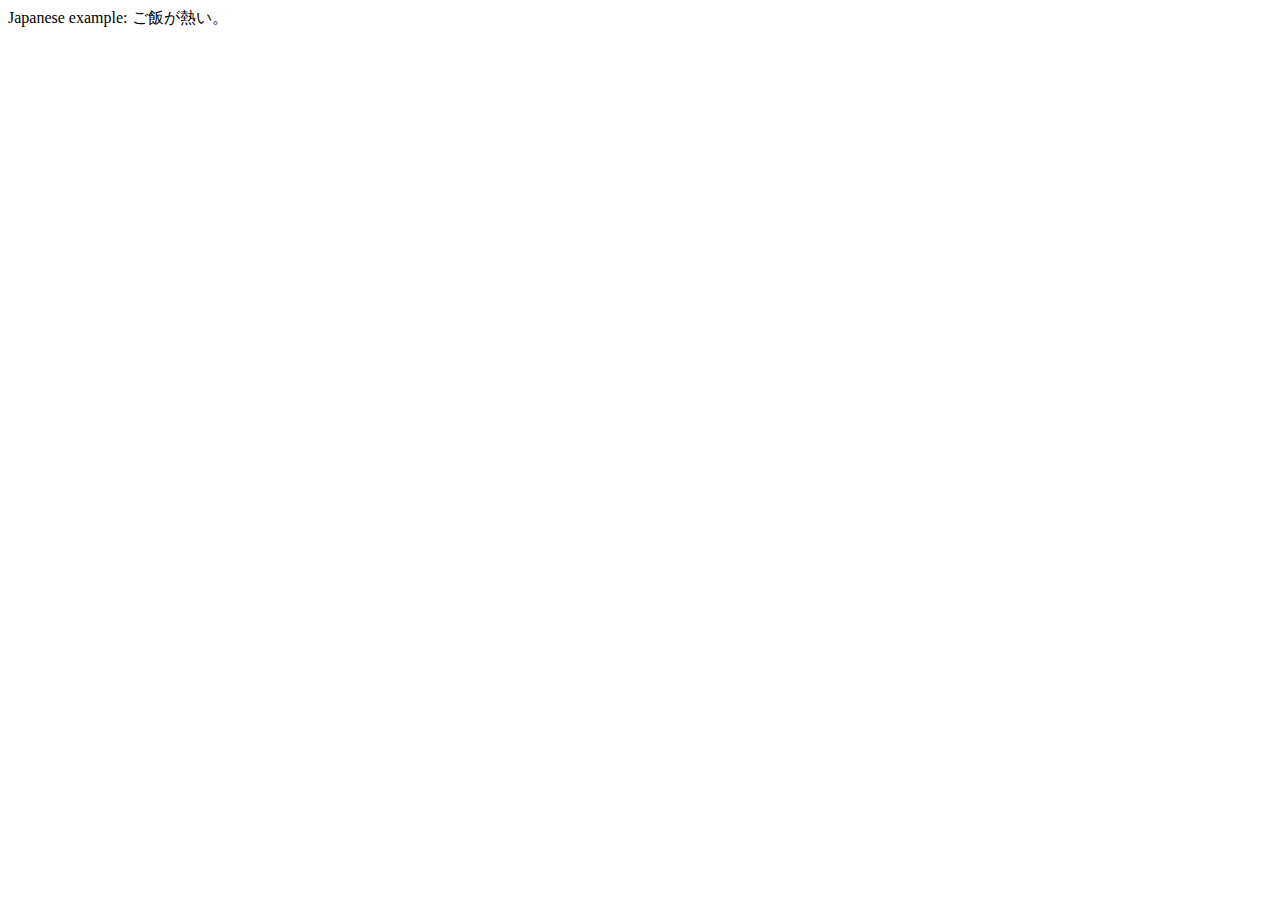
<file: index.html>
<html>

    <head>
        <meta charset="utf-8">
        <meta name="description" content="The Pakistan Post Webpage for
        both customers and employees.">
        <title>Pakistan Post Homepage</title>
        <link rel="shortcut icon" href="images/Favicon.ico" type="image/x-icon" />
    </head>
    <body>
        <p>Japanese example: ご飯が熱い。</p>

    </body>
</html>
</file>
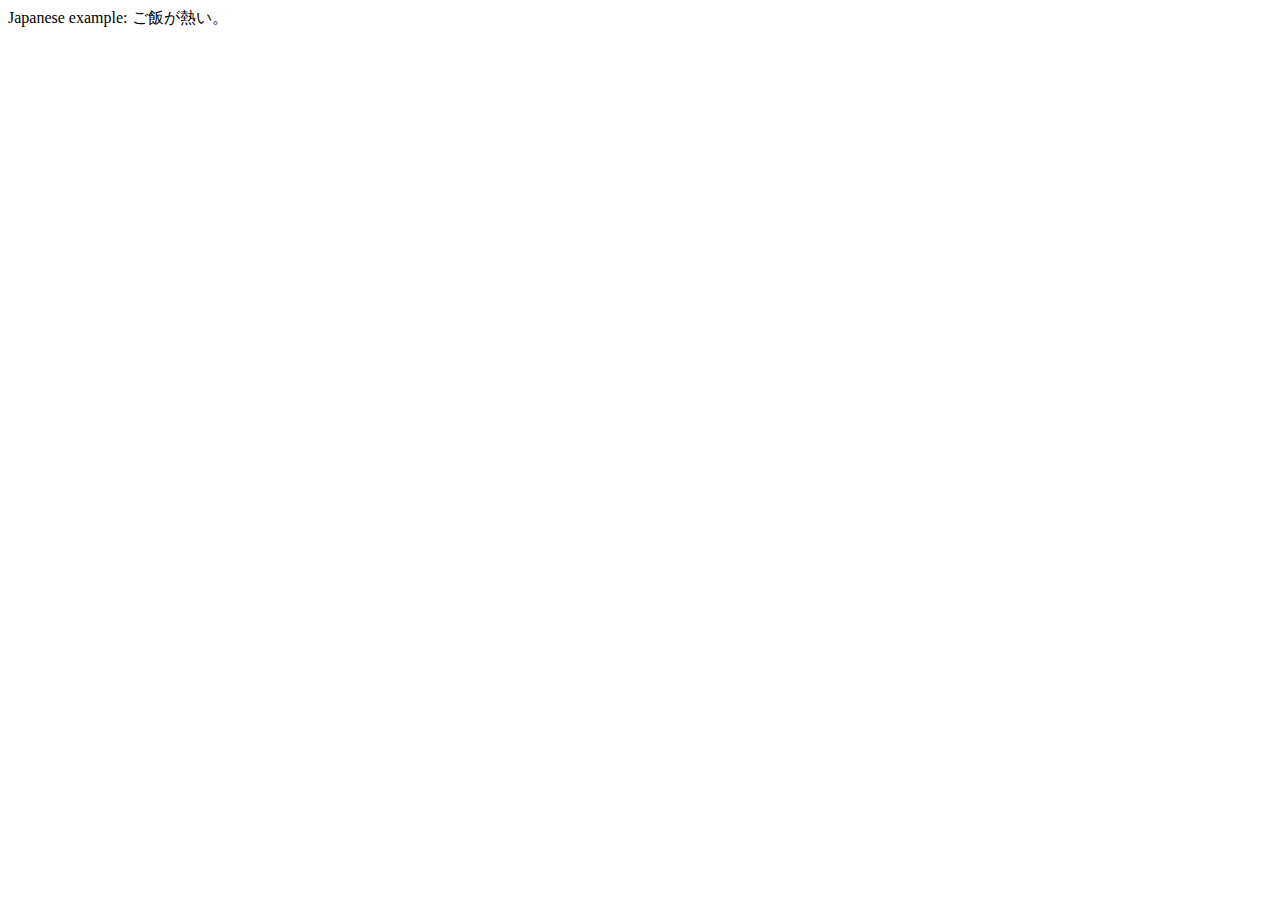
<file: html/index.html>
<html>

    <head>
        <meta charset="utf-8">
        <meta name="description" content="The Pakistan Post Webpage for
        both customers and employees.">
        <title>Pakistan Post Homepage</title>
        <link rel="shortcut icon" href="../images/Favicon.ico" type="image/x-icon" />
    </head>
    <body>
        <p>Japanese example: ご飯が熱い。</p>

    </body>
</html>
</file>
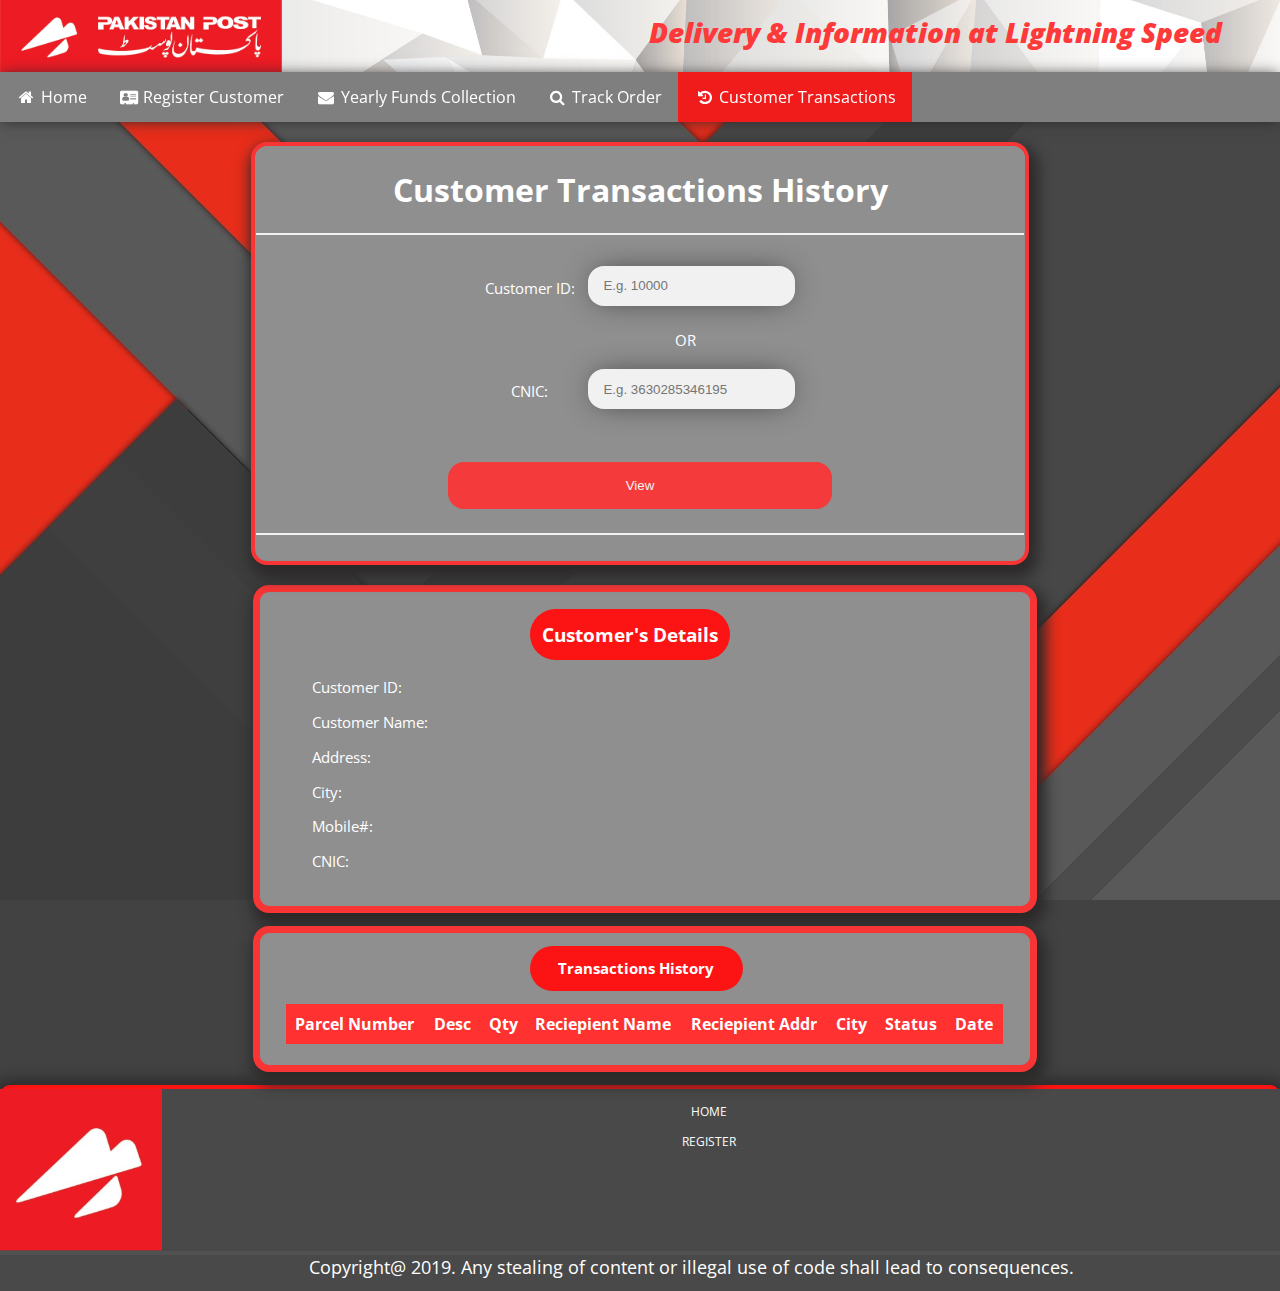
<file: html/cutomer-transactions.html>
<html>
<link href="https://fonts.googleapis.com/css?family=Open+Sans" rel="stylesheet">
<link rel="stylesheet" href="Web_Styling.css">
<link rel="stylesheet" href="https://cdnjs.cloudflare.com/ajax/libs/font-awesome/4.7.0/css/font-awesome.min.css">

<head>
    <meta charset="utf-8">
    <meta name="description" content="The Pakistan Post Webpage for
        both customers and employees.">
    <title>Pakistan Post Homepage</title>
    <link rel="shortcut icon" href="../images/Favicon.ico" type="image/x-icon" />
</head>

<body class="bg-image">
    <div id="d01">
        <img id="i01" src="../images/New Logo PPO.jpg">
        <h1 id="h01"><i>Delivery & Information at Lightning Speed</i></h1>
    </div>
    <ul id="ul3">
        <li><a href="main.html"><i class="fa fa-fw fa-home"></i> Home</a></li>
        <li><a href="Register.html"><i class="fa fa-fw fa-address-card"></i> Register Customer</a></li>
        <li><a href="Earning.php"><i class="fa fa-fw fa-envelope"></i> Yearly Funds Collection</a></li>
        <li><a href="track-order.php"><i class="fa fa-fw fa-search"></i> Track Order</a></li>
        <li><a class="active" href="cutomer-transactions.html"><i class="fa fa-fw fa-history"></i> Customer
                Transactions</a></li>
    </ul>
    <div id="d06">
        <h1 align="center">Customer Transactions History</h1>
        <form name="reg" action="Earning.php" method="post">
            <table align="center">
                <hr>
                <tr>
                    <td id="td2">Customer ID:</td>
                    <td><input type="text" name="CustID" value="" placeholder="E.g. 10000"></td>
                </tr>
                <tr>
                    <td></td>
                    <td id="td2">OR</td>
                </tr>
                <tr>
                    <td id="td2">CNIC:</td>
                    <td><input type="text" name="CNIC" value="" placeholder="E.g. 3630285346195"></td>
                </tr>
                <tr>
                    <td></td>
                </tr>
            </table>
            <input class="registerbtn2" type="submit" name="View" value="View">
        </form>
        <hr>
    </div>
    <div id="div-4">
        <h2 id="h08">Customer's Details</h2>
        <table class="display-table3" align="center">
            <tr>
                <td id="td4">Customer ID:</td>
            </tr>
            <tr>
                <td id="td4">Customer Name:</td>
            </tr>
            <tr>
                <td id="td4">Address:</td>
            </tr>
            <tr>
                <td id="td4">City:</td>
            </tr>
            <tr>
                <td id="td4">Mobile#:</td>
            </tr>
            <tr>
                <td id="td4">CNIC:</td>
            </tr>
        </table>
    </div>
    <div id="div-4">
        <h2 id="h07">Transactions History</h2>
        <table border="true" class="display-table3" align="center">
            <tr>
                <th>Parcel Number</th>
                <th>Desc</th>
                <th>Qty</th>
                <th>Reciepient Name</th>
                <th>Reciepient Addr</th>
                <th>City</th>
                <th>Status</th>
                <th>Date</th>
            </tr>
        </table>
    </div>
    <br>
    <br>
    <br>
    <div class="footer">
        <img src="../images/Favicon.ico" style="float:left; height: 90%">
        <div class="footer-elements">
            <ul id="ul1">
                <li><a href="main.html"><label id="fit1">HOME</label></a></li>
            </ul>
            <ul id="ul1">
                <li><a href="register.html"><label id="fit1">REGISTER</label></a></li>
            </ul>
        </div>
        <div class="footer1">
            <label id="cp1">Copyright@ 2019. Any stealing of content or illegal use of code shall lead to
                consequences.</label>
        </div>
    </div>
</body>

</html>
</file>
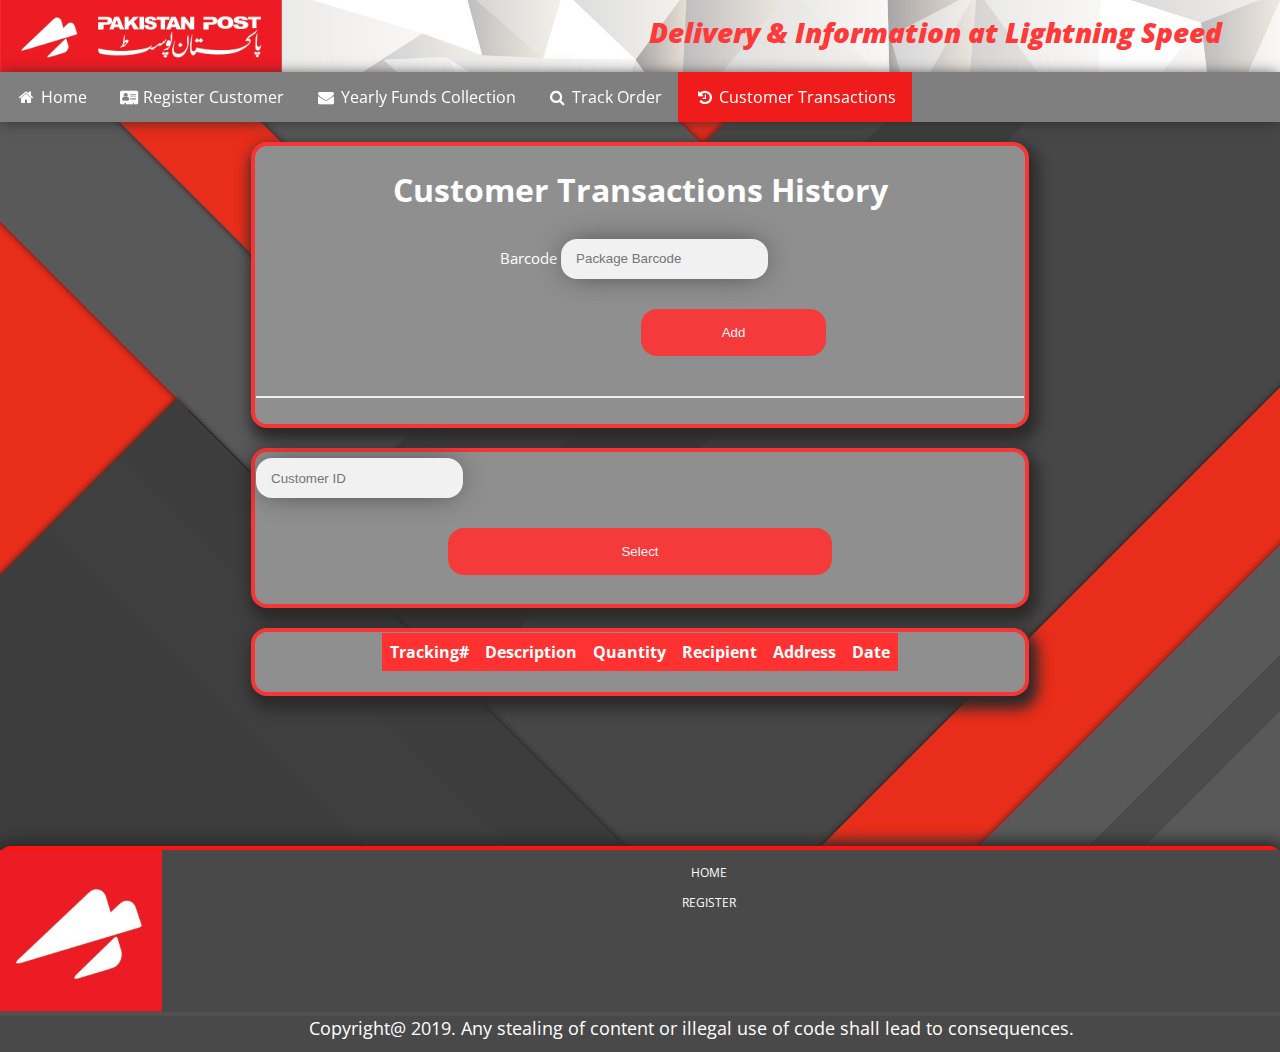
<file: html/Invoice.html>
<html>
<link href="https://fonts.googleapis.com/css?family=Open+Sans" rel="stylesheet">
<link rel="stylesheet" href="Web_Styling.css">
<link rel="stylesheet" href="https://cdnjs.cloudflare.com/ajax/libs/font-awesome/4.7.0/css/font-awesome.min.css">

<head>
    <meta charset="utf-8">
    <meta name="description" content="The Pakistan Post Webpage for
        both customers and employees.">
    <title>Pakistan Post Homepage</title>
    <link rel="shortcut icon" href="../images/Favicon.ico" type="image/x-icon" />
</head>

<body class="bg-image">
    <div id="d01">
        <img id="i01" src="../images/New Logo PPO.jpg">
        <h1 id="h01"><i>Delivery & Information at Lightning Speed</i></h1>
    </div>
    <ul id="ul3">
        <li><a href="main.html"><i class="fa fa-fw fa-home"></i> Home</a></li>
        <li><a href="Register.html"><i class="fa fa-fw fa-address-card"></i> Register Customer</a></li>
        <li><a href="Earning.php"><i class="fa fa-fw fa-envelope"></i> Yearly Funds Collection</a></li>
        <li><a href="track-order.php"><i class="fa fa-fw fa-search"></i> Track Order</a></li>
        <li><a class="active" href="Invoice.html"><i class="fa fa-fw fa-history"></i> Customer
                Transactions</a></li>
    </ul>
    <div id="d06">
            <form onsubmit="showInfo(document.getElementById('PostalCode').value); return false"  id="testform" >
                    <h1 align="center">Customer Transactions History</h1>
                    <table id="input_table" class="display-table7" align="center">
                        <tr>
                            <td id="td2">
                                Barcode
                                <input id = "PostalCode" type="text" placeholder="Package Barcode" required pattern = "[0-9]{8}">
                                <input class="registerbtn2" type="submit" name="Display" value="Add">
                            </td>
                        </tr>
                    </table>
            </form>        
        <hr>
    </div>
    <div id="d06" name = "CustomerDiv">
        <form class = "unhide" onsubmit="verify_customer(document.getElementById('CustomerID').value); return false"  id="Customer Form" >
            <table id="input_table" class="display-table7 " align="center">
                <tr>
                    <input id = "CustomerID" type="text" placeholder="Customer ID" required pattern = "[0-9]{5}">
                    <input class="registerbtn2" type="submit" name="Display" value="Select">
                </tr>
            </table>
        </form>
    </div>
    <div id="d06">
        <table id = "results" class = "display-table2" align="center">
            <tr>
                <th>Tracking#</th>
                <th>Description</th>
                <th>Quantity</th>
                <th>Recipient</th>
                <th>Address</th>
                <th>Date</th>
            </tr>
        </table>
    </div>  
    <br>
    <br>
    <br>
    <div class="footer">
        <img src="../images/Favicon.ico" style="float:left; height: 90%">
        <div class="footer-elements">
            <ul id="ul1">
                <li><a href="main.html"><label id="fit1">HOME</label></a></li>
            </ul>
            <ul id="ul1">
                <li><a href="register.html"><label id="fit1">REGISTER</label></a></li>
            </ul>
        </div>
        <div class="footer1">
            <label id="cp1">Copyright@ 2019. Any stealing of content or illegal use of code shall lead to
                consequences.</label>
        </div>
    </div>
</body>
<script>    
    function verify_customer(str) {
            console.log(str);
            var form = document.getElementById('Customer Form');
            xmlhttp = new XMLHttpRequest();
            xmlhttp.onreadystatechange = function() {
                if (this.readyState == 4 && this.status == 200) {
                    console.log(this.responseText);
                    if(this.responseText != null ){
                        form.classList.remove('unhide');
                        form.classList.add('hide');
                        console.log("Hidden");
                        document.getElementsByName('CustomerDiv')[0].innerHTML = "<h1 id = '01'  align='center'> Hello! " + this.responseText + "</h1>";
                    }
                    else {
                        form.classList.remove('hide');
                        form.classList.add('unhide');
                        console.log("Shown");
                    }
                }
            };
            xmlhttp.open("GET","Verify.php?q="+str,true);
            xmlhttp.send();
    }
    
    function showInfo(str, num) {
        if (str == "") {
            document.getElementById("results").innerHTML = "";
            return;
        } else {
            if (window.XMLHttpRequest) {
                // code for IE7+, Firefox, Chrome, Opera, Safari
                xmlhttp = new XMLHttpRequest();
            }
            xmlhttp.onreadystatechange = function() {
                if (this.readyState == 4 && this.status == 200) {
                    console.log("Query sent");
                    if(this.responseText.length > 0)
                    {
                        var table = document.getElementById("results");
                        var row = table.insertRow(table.rows.length);
                        row.innerHTML = this.responseText;
                        document.getElementById('testform').reset();
                    }
                }
            };
            xmlhttp.open("GET","Invoice.php?q="+str,true);
            xmlhttp.send();
        }
    }
</script>

</html>
</file>
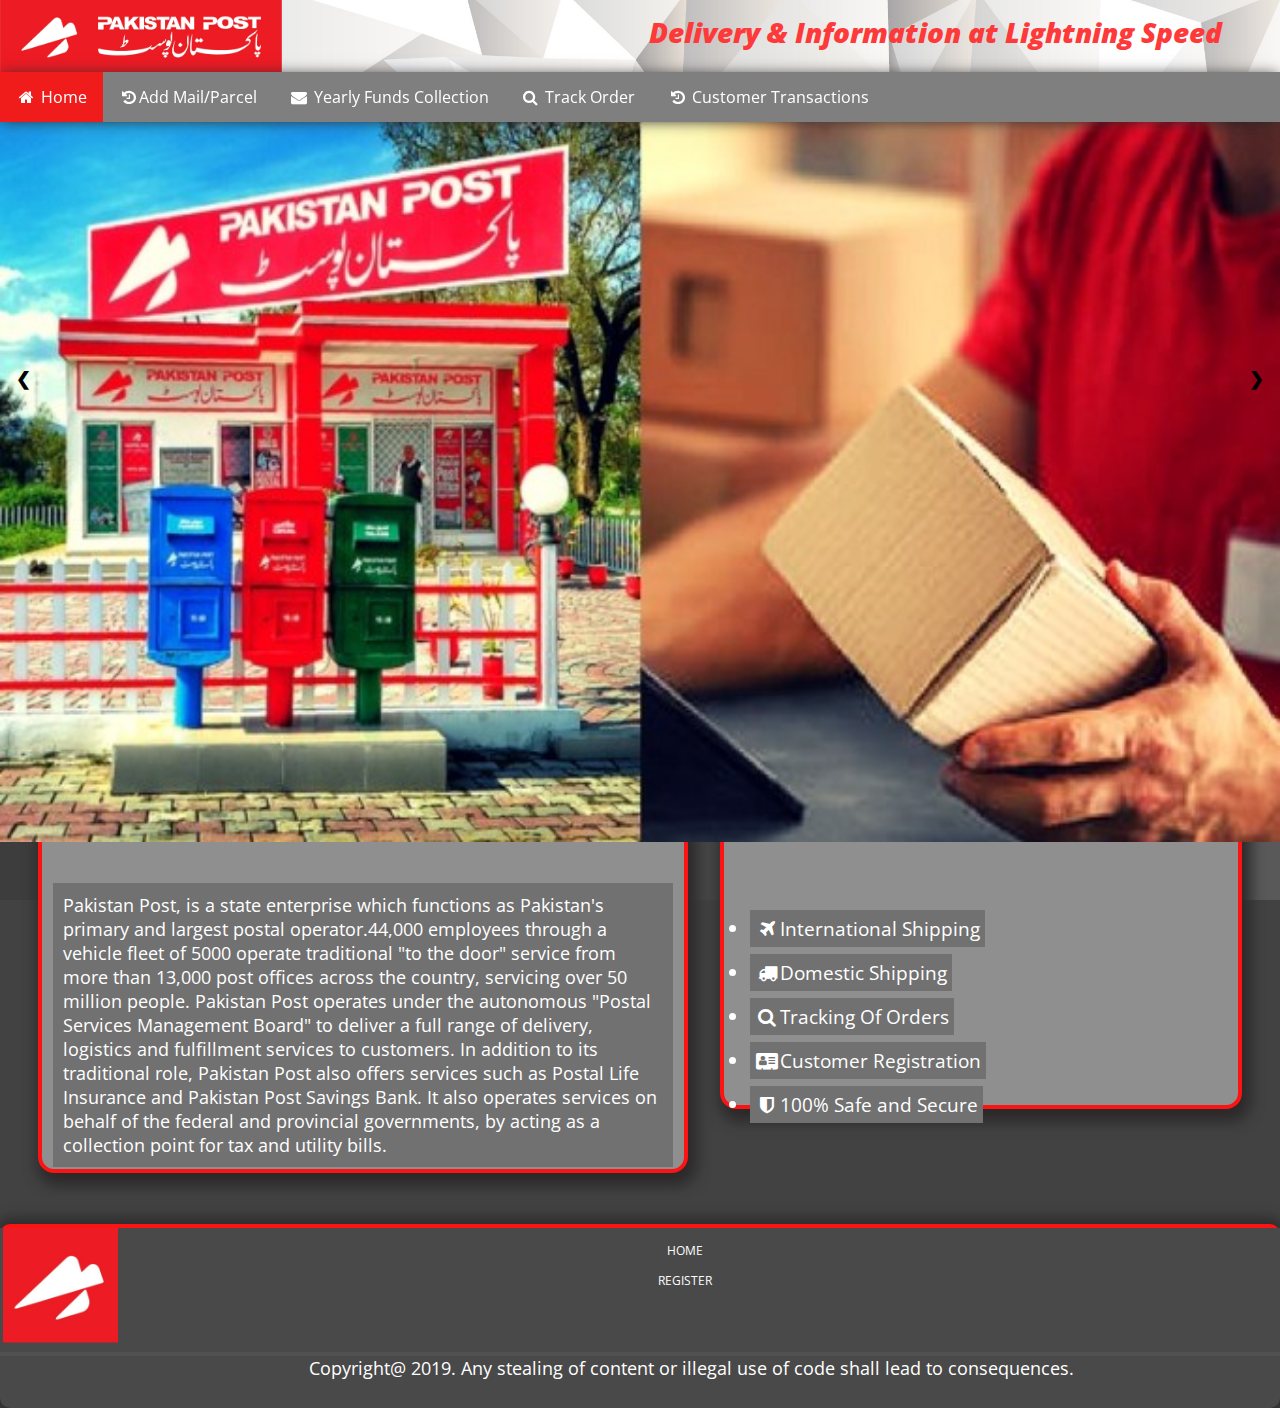
<file: html/main.html>
﻿<html>
    <link href="https://fonts.googleapis.com/css?family=Open+Sans" rel="stylesheet">
    <link rel="stylesheet" href="Web_Styling.css">
    <link rel="stylesheet" href="https://cdnjs.cloudflare.com/ajax/libs/font-awesome/4.7.0/css/font-awesome.min.css">
    <head>
        <meta name="viewport" content="width=device-width, initial-scale=1.0">
        <meta charset="utf-8">
        <meta name="description" content="The Pakistan Post Webpage for
        both customers and employees.">
        <title>Pakistan Post Homepage</title>
        <link rel="shortcut icon" href="../images/Favicon.ico" type="image/x-icon" />
    </head> 
    <script>
        var slideIndex = 1;
        showSlides(slideIndex);

        function plusSlides(n) {
        showSlides(slideIndex += n);
        }
        function currentSlide(n) {
        showSlides(slideIndex = n);
        }

        function showSlides(n) {
        var i;
        var slides = document.getElementsByClassName("mySlides");
        var dots = document.getElementsByClassName("dot");
        if (n > slides.length) {slideIndex = 1} 
        if (n < 1) {slideIndex = slides.length}
        for (i = 0; i < slides.length; i++) {
            slides[i].style.display = "none"; 
        }
        for (i = 0; i < dots.length; i++) {
            dots[i].className = dots[i].className.replace(" active", "");
        }
        slides[slideIndex-1].style.display = "block"; 
        dots[slideIndex-1].className += " active";
        }
    </script>
    <body class="bg-image">
        <div id="d01">
            <img id="i01" src="../images/New Logo PPO.jpg">
            <h1 id = "h01"><i>Delivery & Information at Lightning Speed</i></h1>
        </div>
        <ul id="ul3">
            <li><a class="active" href="main.html"><i class="fa fa-fw fa-home"></i> Home</a></li> 
            <li><a href="Test.php"><i class="fa fa-fw fa-history"></i>Add Mail/Parcel</a></li> 
            <li><a href="Earning.php"><i class="fa fa-fw fa-envelope"></i> Yearly Funds Collection</a></li> 
            <li><a href="track-order.php"><i class="fa fa-fw fa-search"></i> Track Order</a></li>    
            <li><a href="CustomerTransaction.php"><i class="fa fa-fw fa-history"></i> Customer Transactions</a></li>
        </ul>
        
        <div class="slideshow-container">
        <div id="slide1" class="mySlides fade">
          <img src="../images/pakistan-post.jpg" style="width:100%; height:80%">
          <div class="text">Ready for Business</div>
        </div>
      
        <div class="mySlides fade">
          <img src="../images/gettyimages1.jpg" style="width:100%; height:400px">
          <div class="text">Range Of Mailboxes</div>
        </div>
      
        <div class="mySlides fade">
          <img src="../images/stamps.jpg" style="width:100%; height:400px">
          <div class="text">International Shipping</div>
        </div>
        <a class="prev" onclick="plusSlides(-1)">&#10094;</a>
        <a class="next" onclick="plusSlides(1)">&#10095;</a>
      </div>
      <br>
      <div style="text-align:center">
        <span class="dot" onclick="currentSlide(1)"></span> 
        <span class="dot" onclick="currentSlide(2)"></span> 
        <span class="dot" onclick="currentSlide(3)"></span> 
      </div>
      <br><br>
      <div id="d02">
          <h2 id="h02">About Us</h2>
          <br>
          <p id="p01">Pakistan Post, is a state enterprise which functions as Pakistan's primary and largest postal operator.44,000 employees through a vehicle fleet of 5000 operate traditional "to the door" service from more than 13,000 post offices across the country, servicing over 50 million people. Pakistan Post operates under the autonomous "Postal Services Management Board" to deliver a full range of delivery, logistics and fulfillment services to customers. In addition to its traditional role, Pakistan Post also offers services such as Postal Life Insurance and Pakistan Post Savings Bank. It also operates services on behalf of the federal and provincial governments, by acting as a collection point for tax and utility bills.</p>
      </div>
      <div id="d03">
        <h2 id="h03">Services We Offer</h2>
        <br>
        <ul id="ul2">
          <li id="li1"><i class="fa fa-fw fa-plane"></i>International Shipping</li><br><br>
          <li id="li1"><i class="fa fa-fw fa-truck"></i>Domestic Shipping</li><br><br>
          <li id="li1"><i class="fa fa-fw fa-search"></i>Tracking Of Orders</li><br><br>
          <li id="li1"><i class="fa fa-fw fa-address-card"></i>Customer Registration</li><br><br>
          <li id="li1"><i class="fa fa-fw fa-shield"></i>100% Safe and Secure</li>
        </ul>
      </div>
      <div class="footer">
          <img src="../images/Favicon.ico" class="footer-img">
          <div class="footer-elements">
              <ul id="ul1">
                  <li><a href="main.html"><label id="fit1">HOME</label></a></li>
              </ul>
              <ul id="ul1">
                  <li><a href="register.html"><label id="fit1">REGISTER</label></a></li>
              </ul>
          </div>
          <div class="footer1">
                 <label id="cp1">Copyright@ 2019. Any stealing of content or illegal use of code shall lead to consequences.</label>
          </div>
      </div>
    </body>
</html>
</file>
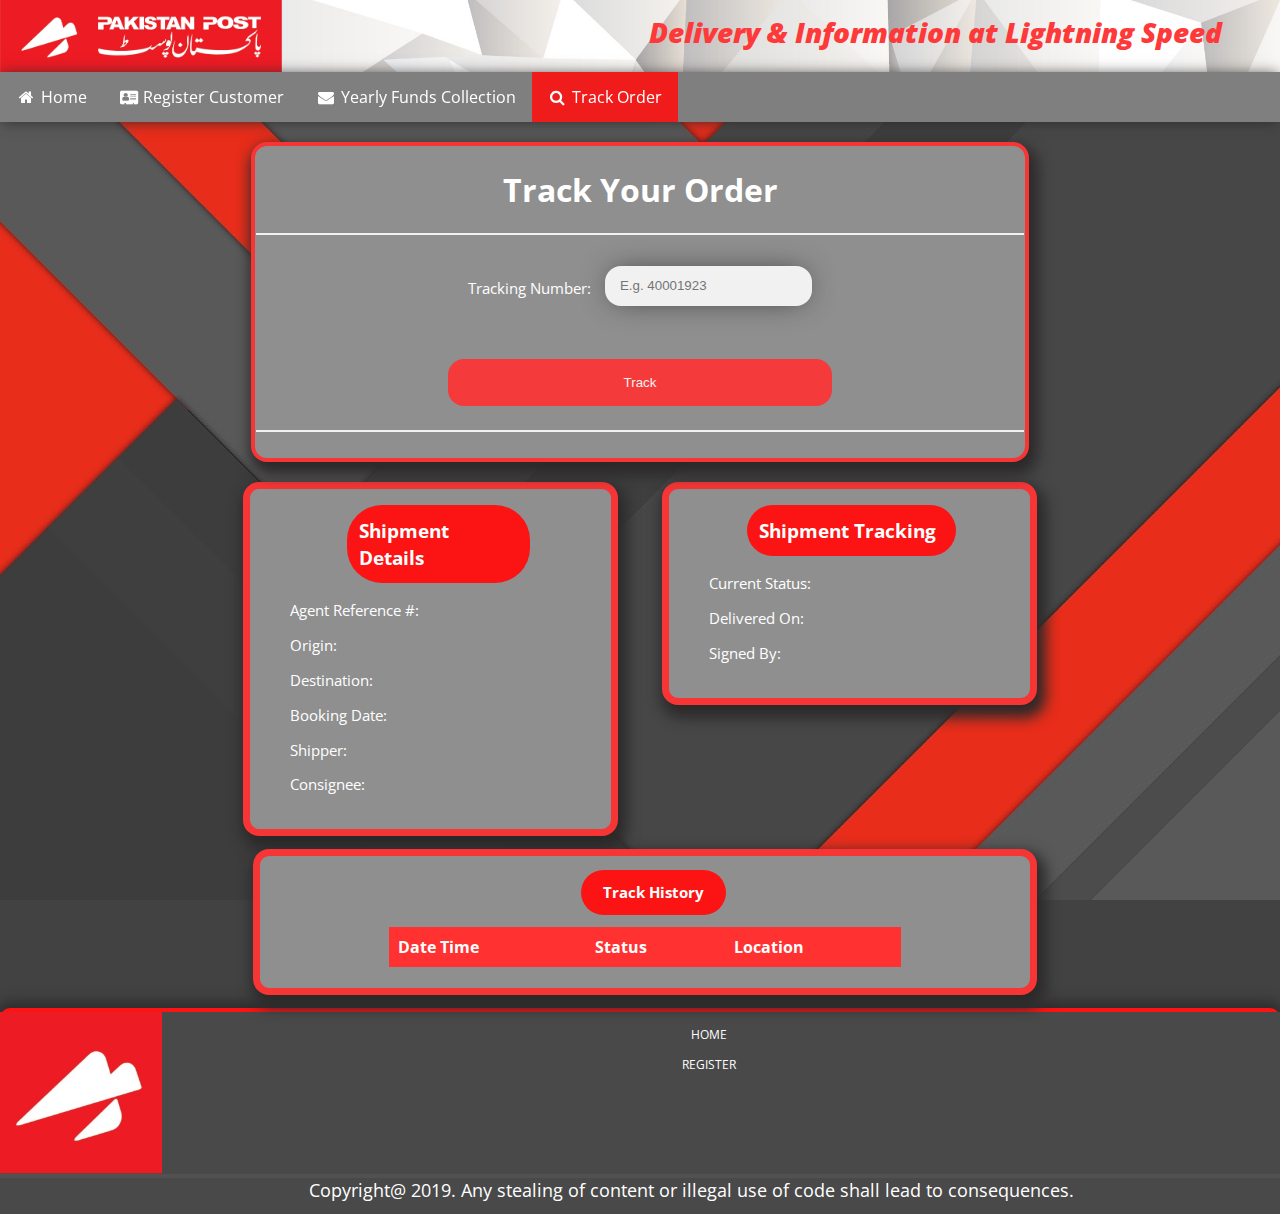
<file: html/track-order.html>
<html>
<link href="https://fonts.googleapis.com/css?family=Open+Sans" rel="stylesheet">
<link rel="stylesheet" href="Web_Styling.css">
<link rel="stylesheet" href="https://cdnjs.cloudflare.com/ajax/libs/font-awesome/4.7.0/css/font-awesome.min.css">

<head>
    <meta charset="utf-8">
    <meta name="description" content="The Pakistan Post Webpage for
        both customers and employees.">
    <title>Pakistan Post Homepage</title>
    <link rel="shortcut icon" href="../images/Favicon.ico" type="image/x-icon" />
</head>

<body class="bg-image">
    <div id="d01">
        <img id="i01" src="../images/New Logo PPO.jpg">
        <h1 id="h01"><i>Delivery & Information at Lightning Speed</i></h1>
    </div>
    <ul id="ul3">
        <li><a href="main.html"><i class="fa fa-fw fa-home"></i> Home</a></li>
        <li><a href="Register.html"><i class="fa fa-fw fa-address-card"></i> Register Customer</a></li>
        <li><a href="Earning.php"><i class="fa fa-fw fa-envelope"></i> Yearly Funds Collection</a></li>
        <li><a class="active" href="track-order.html"><i class="fa fa-fw fa-search"></i> Track Order</a></li>
    </ul>
    <div id="d06">
        <h1 align="center">Track Your Order</h1>
        <form name="reg" action="Earning.php" method="post">
            <table align="center">
                <hr>
                <tr>
                    <td id="td2">Tracking Number:</td>
                    <td><input type="text" name="brcode" value="" placeholder="E.g. 40001923"></td>
                </tr>
                <tr>
                    <td></td>
                </tr>
            </table>
            <input class="registerbtn2" type="submit" name="Track" value="Track">
        </form>
        <hr>
    </div>
    <div id="div-1">
        <h2 id="h04">Shipment Details</h2>
        <table>
            <tr>
                <td id="td3">Agent Reference #:</td>
            </tr>
            <tr>
                <td id="td3">Origin:</td>
            </tr>
            <tr>
                <td id="td3">Destination:</td>
            </tr>
            <tr>
                <td id="td3">Booking Date:</td>
            </tr>
            <tr>
                <td id="td3">Shipper:</td>
            </tr>
            <tr>
                <td id="td3">Consignee:</td>
            </tr>
        </table>
    </div>
    <div id="div-2">
        <h2 id="h05">Shipment Tracking</h2>
        <table>
            <tr>
                <td id="td3">Current Status:</td>
            </tr>
            <tr>
                <td id="td3">Delivered On:</td>
            </tr>
            <tr>
                <td id="td3">Signed By:</td>
            </tr>
        </table>
    </div>
    <br>
    <div id="div-3">
        <h2 id="h06">Track History</h2>
        <table border="true" class="display-table2" align="center">
            <tr>
                <th>Date Time</th>
                <th>Status</th>
                <th>Location</th>
            </tr>
        </table>
    </div>
    <br>
    <br>
    <br>
    <div class="footer">
        <img src="../images/Favicon.ico" style="float:left; height: 90%">
        <div class="footer-elements">
            <ul id="ul1">
                <li><a href="main.html"><label id="fit1">HOME</label></a></li>
            </ul>
            <ul id="ul1">
                <li><a href="register.html"><label id="fit1">REGISTER</label></a></li>
            </ul>
        </div>
        <div class="footer1">
            <label id="cp1">Copyright@ 2019. Any stealing of content or illegal use of code shall lead to
                consequences.</label>
        </div>
    </div>
</body>

</html>
</file>
<file: html/Web_Styling.css>
body {
    background-color: rgb(66, 66, 66);
    margin: 0;
    padding: 0;
    font-family: 'Ubuntu', "Open Sans";
    zoom: 100%;
}

#h01 {
    color: rgb(253, 57, 57);
    float: right;
    margin-right: 4.5%;
    margin-top: 1%;
    padding: 0;
    font-size: 2.22vw;
    font-family: 'Ubuntu', "Open Sans";
    font-weight: 900;
}

#p01 {
    background-color: #717171;
    padding: 10px;
    margin: 10px;
    font-size: 1.4vw;
    overflow: hidden;
}

#i01 {
    width: 22%;
}

#d01 {
    background-image: url("../images/white.jpg");
    background-color: rgb(247, 245, 245);
    margin: 0;
    padding: 0;
    display: block;
    background-position: center;
    background-repeat: no-repeat;
    background-attachment: fixed;
    background-size: cover;
}

#h02 {
    background-color: #fc1313;
    padding: 15px;
    width: 9vw;
    border-radius: 30px;
    margin-bottom: 10px;
    color: white;
    margin-left: 40%;
    font-size: 2vw;
}

#h03 {
    background-color: #fc1313;
    padding: 15px;
    width: 17.4vw;
    border-radius: 35px;
    color: white;
    margin-left: 30%;
    font-size: 2vw;
}

.footer {
    clear: both;
    position: static;
    left: 0;
    border-top: 4px solid;
    border-radius: 10px;
    border-color: #fc1313;
    bottom: 0;
    width: 100%;
    height: 20%;
    margin-top: 5%;
    background-color: #494949;
    color: white;
    text-align: center;
    box-shadow: 0px 0px 14px 5px #2c2929;
}

.footer1 {
    clear: both;
    position: static;
    left: 0;
    border-top: 4px solid;
    border-color: #525151;
    bottom: 0;
    width: 100%;
    height: 20%;
    margin-top: 5%;
    background-color: #494949;
    color: white;
    text-align: center;
}

#d02 {
    color: white;
    width: 50vw;
    height: 35vw;
    border: 4px solid;
    border-color: #fc1313;
    background-color: #8f8f8f;
    padding: 1px;
    margin: 5px;
    margin-left: 3%;
    display: block;
    border-radius: 16px;
    float: left;
    margin-bottom: 4%;
    box-shadow: 4px 8px 14px 5px #2c2929;
}

#li1 {
    padding: 5px;
    background-color: #717171;
    font-size: 1.5vw;
}

#d03 {
    color: white;
    width: 40vw;
    height: 30vw;
    float: right;
    border: 4px solid;
    border-color: #fc1313;
    background-color: #8f8f8f;
    padding: 1px;
    margin: 5px;
    margin-right: 3%;
    display: block;
    border-radius: 16px;
    margin-bottom: 4%;
    box-shadow: 4px 8px 14px 5px #2c2929;
}

#d04 {
    color: white;
    width: 60%;
    border: 7px solid;
    border-color: #f73535;
    background-color: #8f8f8f;
    padding: 1px;
    margin: 20 auto;
    border-radius: 16px;
    box-shadow: 4px 8px 14px 5px #2c2929;
}

#d05 {
    color: white;
    width: 60%;
    border: 4px solid;
    border-color: #f73535;
    background-color: #8f8f8f;
    padding: 1px;
    margin: 20 auto;
    border-radius: 16px;
    box-shadow: 4px 8px 14px 5px #2c2929;
}

.custom-select {
    width: 13vw;
    border-radius: 16px;
    overflow: hidden;
    background: #f1f1f1;
    box-shadow: 0px 0px 30px -8px #2c2929;
}

.custom-select select {
    padding: 5px 8px;
    width: 130%;
    box-shadow: 0px 0px 30px -8px #2c2929;
}

.custom-select select:focus {
    outline: none;
}

#ul3 {
    top: 0;
    list-style-type: none;
    margin: 0;
    padding: 0;
    overflow: hidden;
    background-color: #807f7f;
    position: sticky;
    z-index: 99;
    box-shadow: 0px 1px 14px -2px #2c2929;
}

#ul2 {
    margin-left: 3%;
    padding: 10px;
    background-color: #8f8f8f;
    box-shadow: 0px 0px 0px;
}

#ul1 {
    list-style-type: none;
    margin: 0 auto;
    overflow: hidden;
    background-color: #494949;
}

.footer-elements {
    background-color: #494949;
}

.footer-elements li {
    width: 10%;
    height: 30px;
    float: none;
    margin-left: 42%;
    text-align: center;
}

.footer-elements li a:hover {
    background-color: rgb(255, 0, 0);
    text-decoration: underline;
    transition: 0.7s;
}

li {
    float: left;
}

li a {
    display: block;
    color: white;
    text-align: center;
    padding: 14px 16px;
    text-decoration: none;
}

li a:hover {
    background-color: rgb(97, 97, 97);
    transition: 0.3s;
}

.active {
    background-color: rgb(240, 27, 27);
}

.slideshow-container {
    max-width: 100vw;
    max-height: 500px;
    position: relative;
    margin: auto;
    box-shadow: 0px 4px 15px 5px #2c2929;
}

.mySlides {
    display: none;
}

#slide1 {
    display: block
}

.prev, .next {
    cursor: pointer;
    position: absolute;
    top: 50%;
    width: auto;
    margin-top: -22px;
    padding: 16px;
    color: rgb(0, 0, 0);
    font-weight: bold;
    font-size: 18px;
    transition: 0.6s ease;
    border-radius: 0 3px 3px 0;
    user-select: none;
}

.next {
    right: 0;
    border-radius: 3px 0 0 3px;
}

.prev:hover, .next:hover {
    background-color: rgba(255, 0, 0, 0.8);
}

.text {
    border-radius: 16px;
    display: inline-block;
    background-color: #fc1313;
    border: 3px solid;
    border-color: #2c2929;
    color: #f3f3f3;
    font-size: 15px;
    padding: 8px 12px;
    position: absolute;
    bottom: 8px;
    width: 20%;
    margin-left: 39%;
    text-align: center;
}

.dot {
    cursor: pointer;
    height: 15px;
    width: 15px;
    margin: 0 2px;
    background-color: #bbb;
    border-radius: 50%;
    display: inline-block;
    transition: background-color 0.6s ease;
}

.dot:hover {
    background-color: #717171;
}

.fade {
    -webkit-animation-name: fade;
    -webkit-animation-duration: 1.5s;
    animation-name: fade;
    animation-duration: 1.5s;
}

@-webkit-keyframes fade {
    from {
        opacity: .4
    }
    to {
        opacity: 1
    }
}

@keyframes fade {
    from {
        opacity: .4
    }
    to {
        opacity: 1
    }
}

table {
    border: 10px;
    border-collapse: collapse;
    padding: 4px;
    border-color: rgb(255, 49, 49);
    margin-bottom: 20px;
}

.bg-image {
    background-image: url("../images/red-saturated.jpg");
    height: 100%;
    background-position: center;
    background-repeat: no-repeat;
    background-attachment: fixed;
    background-size: cover;
}

tr {
    color: white;
}

input[type=text], input[type=password], input[type=date] {
    height: 40px;
    padding: 15px;
    margin: 5px 0 22px 0;
    border-radius: 16px;
    display: inline-block;
    border: none;
    background: #f1f1f1;
    box-shadow: 0px 0px 30px -8px #2c2929;
}

input[type=text]:focus, input[type=password]:focus, input[type=date]:focus {
    background-color: #ddd;
    outline: none;
}

td {
    text-align: center;
}

#td2 {
    font-size: 1.2vw;
    padding-bottom: 1vw;
    padding-right: 1vw;
}

hr {
    border: 1px solid #f1f1f1;
    margin-bottom: 25px;
}

label {
    color: white;
    font-size: 18px;
}

#cp1 {
    margin-left: 8%;
}

#fit1 {
    font-size: 12px;
}

#td1 {
    margin-left: 10%;
}

.registerbtn {
    background-color: rgb(255, 49, 49);
    color: white;
    padding: 16px 20px;
    margin: 8px 0;
    border: none;
    cursor: pointer;
    border-radius: 16px;
    width: 100%;
    transition: 0.4s;
    opacity: 0.9;
}

.registerbtn2{
    background-color: rgb(255, 49, 49);
    color: white;
    padding: 16px 20px;
    margin: 8px 0;
    margin-left: 15vw;
    border: none;
    cursor: pointer;
    border-radius: 16px;
    width: 50%;
    transition: 0.4s;
    opacity: 0.9;
}

.registerbtn:hover {
    background-color: rgb(248, 6, 6);
}

.registerbtn2:hover {
    background-color: rgb(248, 6, 6);
}

.footer-img {
    float: left;
    height: 9vw;
    margin-left: 0.2vw;
}

.display-table7{
    border:none;
    width: 30vw;
}

.display-table{
    border:10px;
    width: 30vw;
    border-collapse: collapse;
    padding: 4px;
    border-color: rgb(255, 49, 49);
    margin-bottom: 20px; 
}
th{
    background-color: rgb(255, 49, 49);
    color: white;
    text-align: left;
    padding: 8px;
}
#d06{
    color: white;
    width: 60%;
    height: auto;
    border: 4px solid;
    border-color: #f73535;
    background-color: #8f8f8f;
    padding: 1px;
    margin: 20 auto;
    border-radius: 16px;
    box-shadow: 4px 8px 14px 5px #2c2929;
    position: relative;
}
#div-1{
    color: white;
    width: 28vw;
    height: auto;
    border: 7px solid;
    border-color: #f73535;
    background-color: #8f8f8f;
    padding: 1px;
    float:left;
    margin-left: 19vw;
    border-radius: 16px;
    box-shadow: 4px 8px 14px 5px #2c2929;
}
#div-2{
    color: white;
    width: 28vw;
    height: auto;
    border: 7px solid;
    border-color: #f73535;
    background-color: #8f8f8f;
    padding: 1px;
    float:right;
    margin-right: 19vw;
    border-radius: 16px;
    box-shadow: 4px 8px 14px 5px #2c2929;
}
#div-3{
    clear:both;
    color: white;
    width: 60vw;
    height: auto;
    border: 7px solid;
    border-color: #f73535;
    background-color: #8f8f8f;
    padding: 1px;
    float:right;
    margin-top: 1vw;
    margin-right: 19vw;
    margin-bottom: 1vw;
    border-radius: 16px;
    box-shadow: 4px 8px 14px 5px #2c2929;
}
#h04{
    background-color: #fc1313;
    padding: 12px;
    width: 12.4vw;
    border-radius: 35px;
    color: white;
    margin-left: 7.5vw;
    font-size: 1.5vw;
}
#h05{
    background-color: #fc1313;
    padding: 12px;
    width: 14.4vw;
    border-radius: 35px;
    color: white;
    margin-left: 6vw;
    font-size: 1.5vw;
}
#h06{
    background-color: #fc1313;
    padding: 12px;
    width: 9.5vw;
    border-radius: 35px;
    color: white;
    margin-left: 25vw;
    text-align: center;
    font-size: 1.2vw;
}
#td3 {
    padding-left: 3vw;
    font-size: 1.2vw;
    text-align: left;
    padding-bottom: 1vw;
    padding-right: 1vw;
}
.display-table2{
    border:10px;
    width:40vw;
    border-collapse: collapse;
    padding: 4px;
    border-color: rgb(255, 49, 49);
    margin-bottom: 20px; 
}
#div-4{
    color: white;
    width: 60vw;
    height: auto;
    border: 7px solid;
    border-color: #f73535;
    background-color: #8f8f8f;
    padding: 1px;
    float:right;
    margin-right: 19vw;
    margin-bottom: 1vw;
    border-radius: 16px;
    box-shadow: 4px 8px 14px 5px #2c2929;
}
#h07{
    background-color: #fc1313;
    padding: 12px;
    width: 14.8vw;
    border-radius: 35px;
    color: white;
    margin-left: 21vw;
    text-align: center;
    font-size: 1.2vw;
}
#h08{
    background-color: #fc1313;
    padding: 12px;
    width: 13.8vw;
    border-radius: 35px;
    color: white;
    margin-left: 21vw;
    font-size: 1.5vw;
}
.display-table3{
    border:10px;
    width:56vw;
    border-collapse: collapse;
    padding: 4px;
    border-color: rgb(255, 49, 49);
    margin-bottom: 20px; 
}
#td4{
    font-size: 1.2vw;
    padding-bottom: 1vw;
    padding-right: 1vw;
    text-align: left;
    padding-left: 2vw;
}

textarea{
    width: 100%;
    height: 5vw;
    padding: 12px 20px;
    box-sizing: border-box;
    border-radius: 10px;
    margin-bottom: 1.3vw;
    resize: none;
    background: #f1f1f1;
    box-shadow: 0px 0px 30px -8px #2c2929;     
}

.registerbtn3{
    background-color: rgb(255, 49, 49);
    color: white;
    padding: 16px 20px;
    margin: 8px 0;
    margin-left: 15vw;
    border: none;
    cursor: pointer;
    border-radius: 16px;
    width: 50%;
    transition: 0.4s;
    opacity: 0.9;
}

.registerbtn3:hover{
    background-color: rgb(248, 6, 6);
}
#d07 {
    color: white;
    width: 60vw;
    border: 7px solid;
    border-color: #f73535;
    background-color: #8f8f8f;
    padding: 1px;
    margin: 20 auto;
    border-radius: 16px;
    box-shadow: 4px 8px 14px 5px #2c2929;
}
#td8{
    font-size: 1.2vw;
    padding-bottom: 1vw;
    padding-right: 1vw;
    padding-left: 2vw;
}

#h09{
    background-color: #fc1313;
    padding: 10px;
    width: 10vw;
    border-radius: 30px;
    margin-bottom: 10px;
    color: white;
    margin-left: 40%;
    font-size: 1.2vw;
}
</file>
